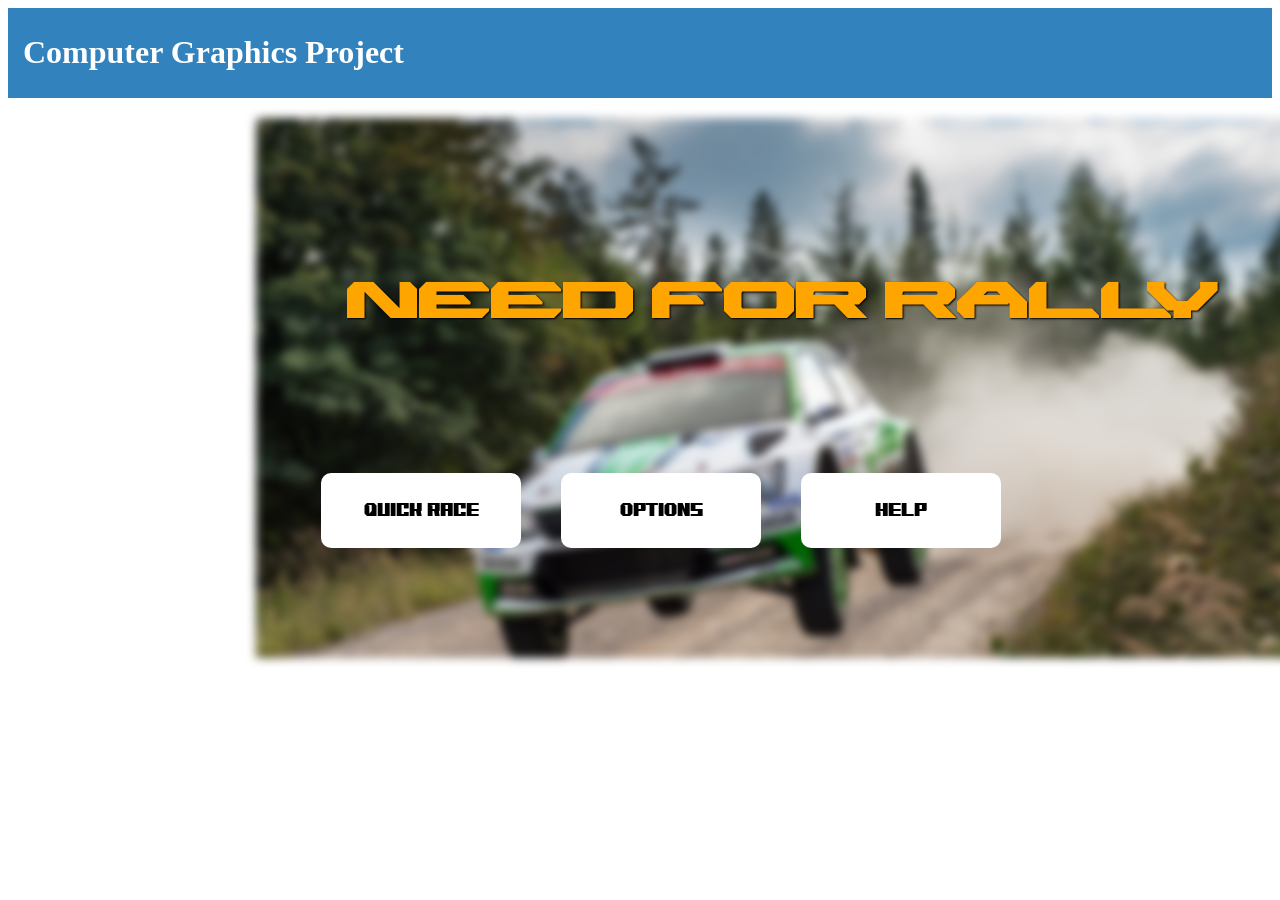
<file: index.html>
<!doctype html>
<html>
  <head>
    <meta charset="utf-8" />
    <meta
      name="viewport"
      content="width=device-width, initial-scale=1.0, maximum-scale=1.0, user-scalable=no"
    />
    <link rel="stylesheet" href="css/style.css" />

    <!-- vertex shader -->
    <script
      id="3d-vertex-shader"
      type="x-shader/x-vertex"
      src="glsl/3d-vertex-shader.glsl"
    ></script>

    <!-- fragment shader -->
    <script
      id="3d-fragment-shader"
      type="x-shader/x-fragment"
      src="glsl/3d-fragment-shader.glsl"
    ></script>

    <!-- vertex shader -->
    <script
      id="color-vertex-shader"
      type="x-shader/x-vertex"
      src="glsl/color-vertex-shader.glsl"
    ></script>

    <!-- fragment shader -->
    <script
      id="color-fragment-shader"
      type="x-shader/x-fragment"
      src="glsl/color-fragment-shader.glsl"
    ></script>

    <!-- JS SCRIPTS -->
    <script src="resources/webgl-utils.js"></script>
    <script src="resources/m4.js"></script>
    <script src="resources/glm_utils.js"></script>
    <script src="resources/mesh_utils.js"></script>
    <script type="text/javascript" src="resources/dat.gui.js"></script>

    <!-- JS MODULES -->
    <script type="module" src="js/entities/GameObject.js"></script>
    <script type="module" src="js/entities/Cube.js"></script>
    <script type="module" src="js/entities/Sphere.js"></script>
    <script type="module" src="js/entities/Plane.js"></script>
    <script type="module" src="js/entities/SkyBox.js"></script>
    
    <script type="module" src="js/entities/Track.js"></script>
    <script type="module" src="js/entities/Car.js"></script>
    <script type="module" src="js/entities/LanciaDelta.js"></script>
    

    <script type="module" src="resources/textures/textures.js"></script>


    <script type="module" src="js/scenes/first-scene.js"></script>

   
    <script
      type="module"
      src="js/components/header/header-component.js"
    ></script>
    <script
      type="module"
      src="js/components/options/options-component.js"
    ></script>
    <script
      type="module"
      src="js/components/help-menu/help-menu-component.js"
    ></script>
    <script
      type="module"
      src="js/components/game-window/game-window-component.js"
    ></script>
    <script
      type="module"
      src="js/components/touch-controls/touch-controls-component.js"
    ></script>
    <title>Computer Graphics Project</title>
  </head>

  <body>
    <header-component></header-component>
    <game-window-component></game-window-component>
    <touch-controls-component></touch-controls-component>
  </body>
</html>
</file>
<file: css/style.css>
@import url("fonts.css"); 
@import url("custom-checkbox.css");

@media (min-width: 600px) {
  .game-btn {grid-area: 1 / span 6;}
  /* .menu {grid-area: 2 / span 1;}
  .content {grid-area: 2 / span 4;}
  .facts {grid-area: 3 / span 6;}
  .footer {grid-area: 4 / span 6;} */
}

  
  .game-btn{
    height: 75px;
    font-size: large;
    width: 200px;
    transition: background-color 0.5s;
    border-radius: 10px;
    font-family: 'Monocoque';
    border: 0px;
    background-color: white;
    margin-left: 20px;
    margin-right: 20px;
    margin-bottom: 10px
  }

  .game-btn:hover{
    background-color: orange;
    color: white;
  }


  .hidden{
display:none !important
}
</file>
